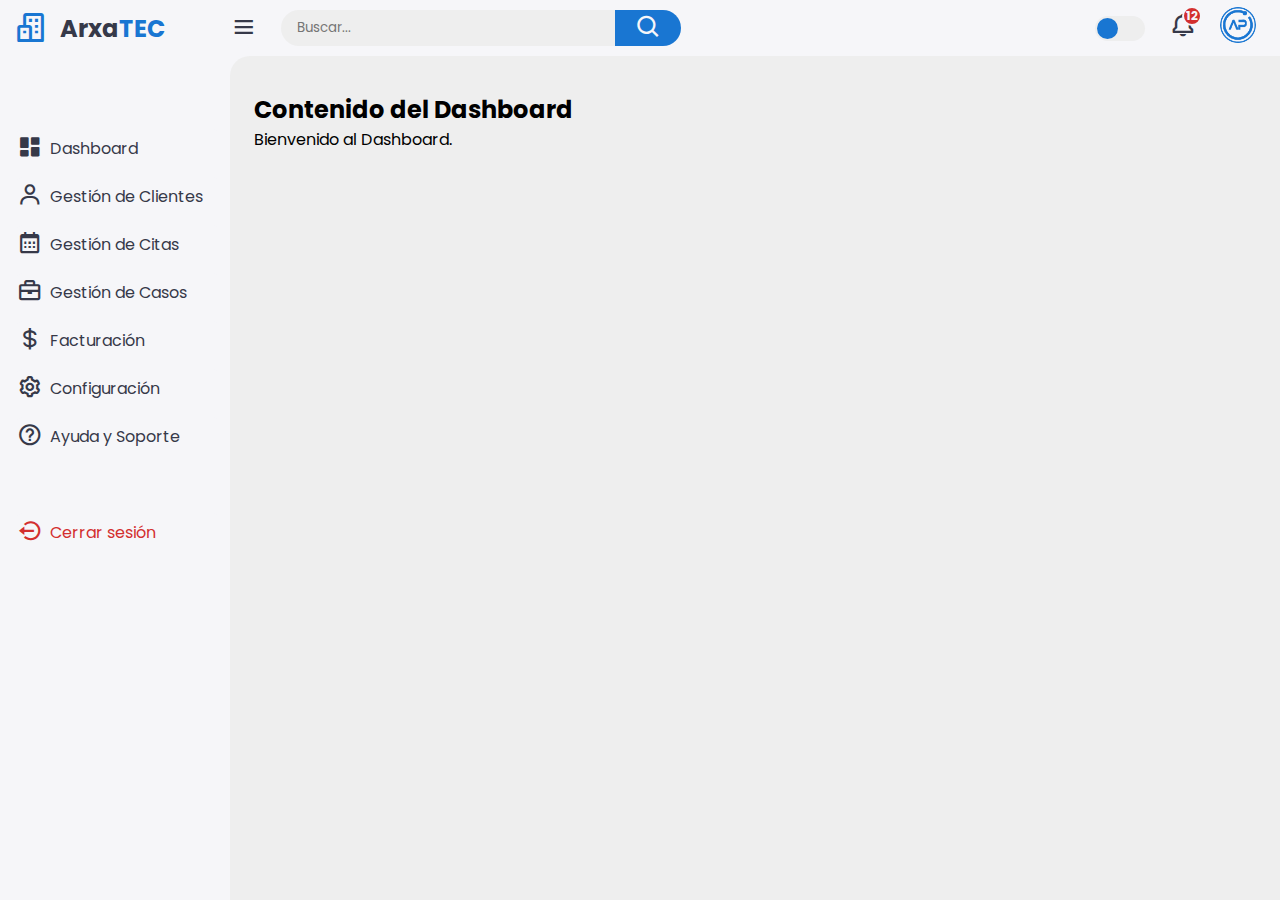
<file: sistema.html>
<!DOCTYPE html>
<html lang="en">

<head>
    <meta charset="UTF-8">
    <meta name="viewport" content="width=device-width, initial-scale=1.0">
    <link href='https://unpkg.com/boxicons@2.1.4/css/boxicons.min.css' rel='stylesheet'>
    <link rel="stylesheet" href="web copy/css/style.css">
    <title>ArxaTEC ADMIN</title>
    <link rel="icon" href="web copy/img/ARXATEC.png" type="image/png" />
</head>

<body>

    <!-- Sidebar -->
    <div class="sidebar">
        <a href="#" class="logo">
            <i class='bx bx-buildings'></i>
            <div class="logo-name"><span>Arxa</span>TEC</div>
        </a>
        <ul class="side-menu">
            <li><a href="#" data-view="dashboard"><i class='bx bxs-dashboard'></i>Dashboard</a></li>
            <li><a href="#" data-view="clientes"><i class='bx bx-user'></i>Gestión de Clientes</a></li>
            <li><a href="#" data-view="citas"><i class='bx bx-calendar'></i>Gestión de Citas</a></li>
            <li><a href="#" data-view="casos"><i class='bx bx-briefcase'></i>Gestión de Casos</a></li>
            <li><a href="#" data-view="facturacion"><i class='bx bx-dollar'></i>Facturación</a></li>
            <li><a href="#" data-view="configuracion"><i class='bx bx-cog'></i>Configuración</a></li>
            <li><a href="#" data-view="ayuda"><i class='bx bx-help-circle'></i>Ayuda y Soporte</a></li>
        </ul>
        <ul class="side-menu">
            <li>
                <a href="#" class="logout">
                    <i class='bx bx-log-out-circle'></i>
                    Cerrar sesión
                </a>
            </li>
        </ul>
    </div>
    <!-- End of Sidebar -->

    <!-- Main Content -->
    <div class="content">
        <!-- Navbar -->
        <nav>
            <i class='bx bx-menu'></i>
            <form action="#">
                <div class="form-input">
                    <input type="search" placeholder="Buscar...">
                    <button class="search-btn" type="submit"><i class='bx bx-search'></i></button>
                </div>
            </form>
            <input type="checkbox" id="theme-toggle" hidden>
            <label for="theme-toggle" class="theme-toggle"></label>
            <a href="#" class="notif">
                <i class='bx bx-bell'></i>
                <span class="count">12</span>
            </a>
            <a href="#" class="profile">
                <img src="web copy/img/logo.png">
            </a>
        </nav>

        <!-- End of Navbar -->

        <main id="dashboard" class="view">
            <h2>Contenido del Dashboard</h2>
            <p>Bienvenido al Dashboard.</p>
        </main>

        <main id="clientes" class="view" style="display: none;">
            <?php
            // Incluir el archivo PHP deseado aquí
            include 'web/views/clientes.php';
            ?>
        </main>

        <main id="citas" class="view" style="display: none;">
            <h2>Gestión de Citas</h2>
            <p>Aquí puedes gestionar las citas.</p>
        </main>

        <main id="casos" class="view" style="display: none;">
            <h2>Gestión de Casos</h2>
            <p>Aquí puedes gestionar los casos.</p>
        </main>

        <main id="facturacion" class="view" style="display: none;">
            <h2>Facturación</h2>
            <p>Aquí puedes gestionar la facturación.</p>
        </main>

        <main id="configuracion" class="view" style="display: none;">
            <h2>Configuración</h2>
            <p>Aquí puedes configurar el sistema.</p>
        </main>

        <main id="ayuda" class="view" style="display: none;">
            <h2>Ayuda y Soporte</h2>
            <p>Aquí puedes encontrar ayuda y soporte.</p>
        </main>
    </div>


    <script src="web copy/js/index.js"></script>
</body>

</html>
</file>
<file: web copy/css/style.css>
@import url('https://fonts.googleapis.com/css2?family=Poppins:wght@300;400;500;600;700;800&display=swap');
@import url('vista_clientes.css');
:root {
    --light: #f6f6f9;
    --primary: #1976D2;
    --light-primary: #CFE8FF;
    --grey: #eee;
    --dark-grey: #AAAAAA;
    --dark: #363949;
    --danger: #D32F2F;
    --light-danger: #FECDD3;
    --warning: #FBC02D;
    --light-warning: #FFF2C6;
    --success: #388E3C;
    --light-success: #BBF7D0;
}

* {
    margin: 0;
    padding: 0;
    box-sizing: border-box;
    font-family: 'Poppins', sans-serif;
}

.bx {
    font-size: 1.7rem;
}

a {
    text-decoration: none;
}

html {
    overflow-x: hidden;
}

body.dark {
    --light: #181a1e;
    --grey: #25252c;
    --dark: #fbfbfb;
}

body {
    background: var(--grey);
    overflow-x: hidden;
}

.sidebar {
    position: fixed;
    top: 0;
    left: 0;
    background: var(--light);
    width: 230px;
    height: 100%;
    z-index: 2000;
    overflow-x: hidden;
    scrollbar-width: none;
    transition: all 0.3s ease;
}

.sidebar::-webkit-scrollbar {
    display: none;
}

.sidebar.close {
    width: 60px;
}

.sidebar .logo {
    font-size: 24px;
    font-weight: 700;
    height: 56px;
    display: flex;
    align-items: center;
    color: var(--primary);
    z-index: 500;
    padding-bottom: 20px;
    box-sizing: content-box;
}

.sidebar .logo .logo-name span {
    color: var(--dark);
}

.sidebar .logo .bx {
    min-width: 60px;
    display: flex;
    justify-content: center;
    font-size: 2.2rem;
}

.sidebar .side-menu {
    width: 100%;
    margin-top: 48px;
}

.sidebar .side-menu li {
    height: 48px;
    background: transparent;
    margin-left: 6px;
    border-radius: 48px 0 0 48px;
    padding: 4px;
}

.sidebar .side-menu li.active {
    background: var(--grey);
    position: relative;
}

.sidebar .side-menu li.active::before {
    content: "";
    position: absolute;
    width: 40px;
    height: 40px;
    border-radius: 50%;
    top: -40px;
    right: 0;
    box-shadow: 20px 20px 0 var(--grey);
    z-index: -1;
}

.sidebar .side-menu li.active::after {
    content: "";
    position: absolute;
    width: 40px;
    height: 40px;
    border-radius: 50%;
    bottom: -40px;
    right: 0;
    box-shadow: 20px -20px 0 var(--grey);
    z-index: -1;
}

.sidebar .side-menu li a {
    width: 100%;
    height: 100%;
    background: var(--light);
    display: flex;
    align-items: center;
    border-radius: 48px;
    font-size: 16px;
    color: var(--dark);
    white-space: nowrap;
    overflow-x: hidden;
    transition: all 0.3s ease;
}

.sidebar .side-menu li.active a {
    color: var(--success);
}

.sidebar.close .side-menu li a {
    width: calc(48px - (4px * 2));
    transition: all 0.3s ease;
}

.sidebar .side-menu li a .bx {
    min-width: calc(60px - ((4px + 6px) * 2));
    display: flex;
    font-size: 1.6rem;
    justify-content: center;
}

.sidebar .side-menu li a.logout {
    color: var(--danger);
}

.content {
    position: relative;
    width: calc(100% - 230px);
    left: 230px;
    transition: all 0.3s ease;
}

.sidebar.close~.content {
    width: calc(100% - 60px);
    left: 60px;
}

.content nav {
    height: 56px;
    background: var(--light);
    padding: 0 24px 0 0;
    display: flex;
    align-items: center;
    grid-gap: 24px;
    position: sticky;
    top: 0;
    left: 0;
    z-index: 1000;
}

.content nav::before {
    content: "";
    position: absolute;
    width: 40px;
    height: 40px;
    bottom: -40px;
    left: 0;
    border-radius: 50%;
    box-shadow: -20px -20px 0 var(--light);
}

.content nav a {
    color: var(--dark);
}

.content nav .bx.bx-menu {
    cursor: pointer;
    color: var(--dark);
}

.content nav form {
    max-width: 400px;
    width: 100%;
    margin-right: auto;
}

.content nav form .form-input {
    display: flex;
    align-items: center;
    height: 36px;
}

.content nav form .form-input input {
    flex-grow: 1;
    padding: 0 16px;
    height: 100%;
    border: none;
    background: var(--grey);
    border-radius: 36px 0 0 36px;
    outline: none;
    width: 100%;
    color: var(--dark);
}

.content nav form .form-input button {
    width: 80px;
    height: 100%;
    display: flex;
    justify-content: center;
    align-items: center;
    background: var(--primary);
    color: var(--light);
    font-size: 18px;
    border: none;
    outline: none;
    border-radius: 0 36px 36px 0;
    cursor: pointer;
}

.content nav .notif {
    font-size: 20px;
    position: relative;
}

.content nav .notif .count {
    position: absolute;
    top: -6px;
    right: -6px;
    width: 20px;
    height: 20px;
    background: var(--danger);
    border-radius: 50%;
    color: var(--light);
    border: 2px solid var(--light);
    font-weight: 700;
    font-size: 12px;
    display: flex;
    align-items: center;
    justify-content: center;
}

.content nav .profile img {
    width: 36px;
    height: 36px;
    object-fit: cover;
    border-radius: 50%;
}

.content nav .theme-toggle {
    display: block;
    min-width: 50px;
    height: 25px;
    background: var(--grey);
    cursor: pointer;
    position: relative;
    border-radius: 25px;
}

.content nav .theme-toggle::before {
    content: "";
    position: absolute;
    top: 2px;
    left: 2px;
    bottom: 2px;
    width: calc(25px - 4px);
    background: var(--primary);
    border-radius: 50%;
    transition: all 0.3s ease;
}

.content nav #theme-toggle:checked+.theme-toggle::before {
    left: calc(100% - (25px - 4px) - 2px);
}

.content main {
    width: 100%;
    padding: 36px 24px;
    max-height: calc(100vh - 56px);
}

@media screen and (max-width: 768px) {
    .sidebar {
        width: 200px;
    }

    .content {
        width: calc(100% - 60px);
        left: 200px;
    }
}

@media screen and (max-width: 576px) {
    .content nav form .form-input input {
        display: none;
    }

    .content nav form .form-input button {
        width: auto;
        height: auto;
        background: transparent;
        color: var(--dark);
        border-radius: none;
    }

    .content nav form.show .form-input input {
        display: block;
        width: 100%;
    }

    .content nav form.show .form-input button {
        width: 36px;
        height: 100%;
        color: var(--light);
        background: var(--danger);
        border-radius: 0 36px 36px 0;
    }

    .content nav form.show~.notif, .content nav form.show~.profile {
        display: none;
    }
}
</file>
